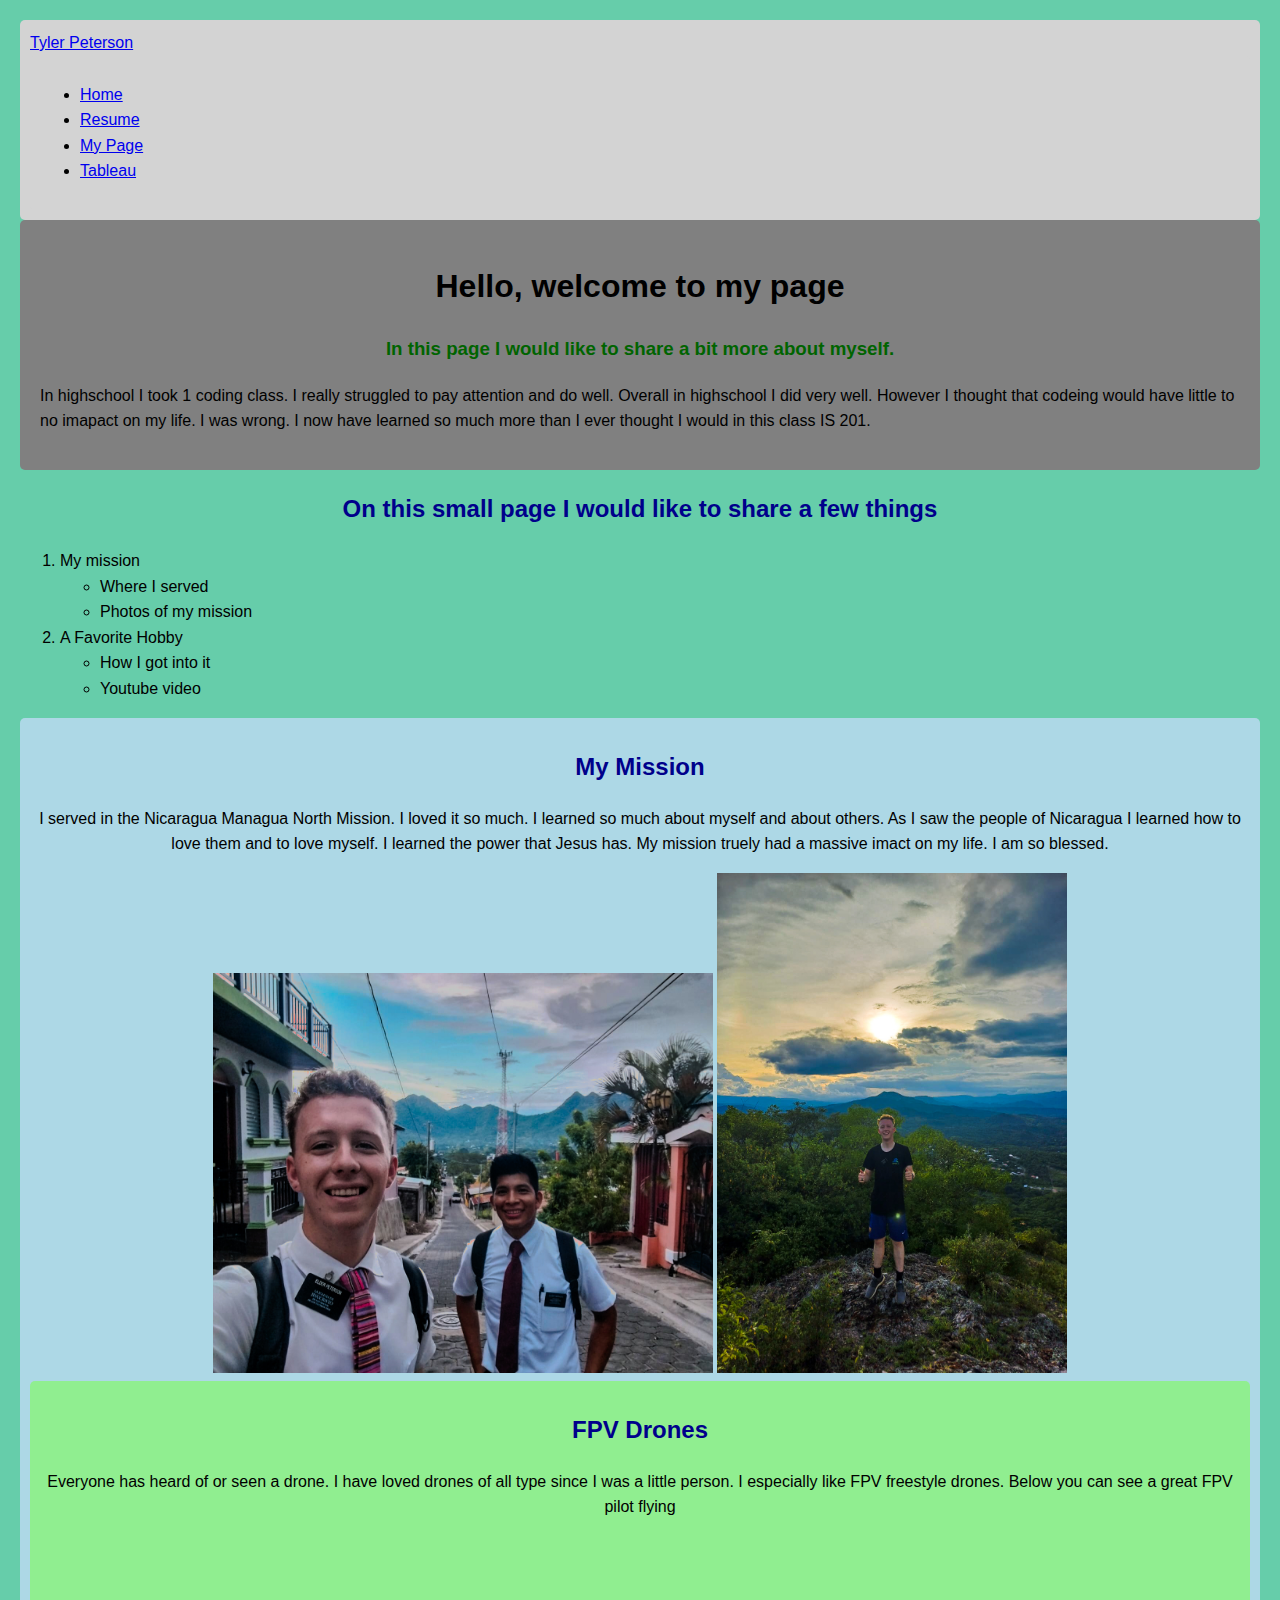
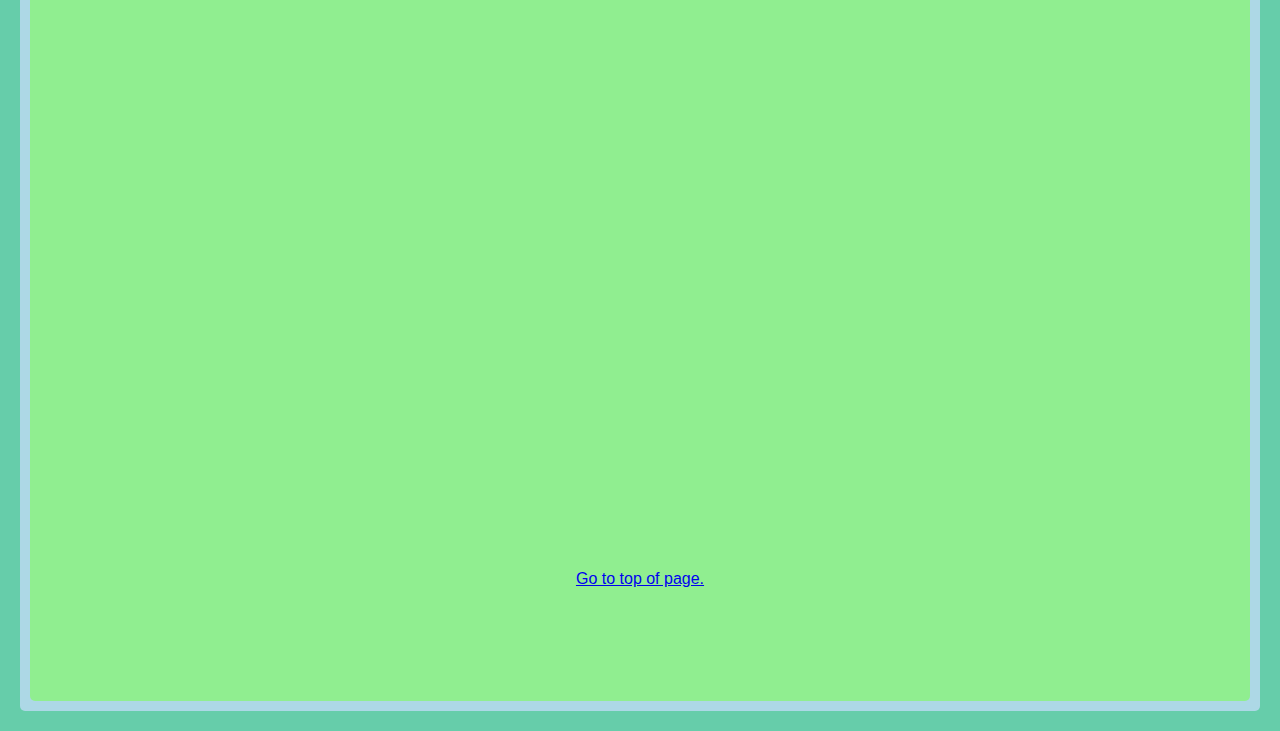
<file: mypage.html>
<!DOCTYPE html>
<html lang="en">
<head>
    <meta charset="UTF-8">
    <meta name="viewport" content="width=device-width, initial-scale=1.0">
    <title>All about Me</title>
    <link href="css/mycss.css" rel="stylesheet" />
</head>
<body>
    <nav class="navbar navbar-expand-lg navbar-light" id="mainNav">
            <div class="menu">
                <a class="navbar-brand" href="index.html">Tyler Peterson</a>
                
                <div class="menu" id="navbarResponsive">
                    <ul class="navbar-nav ms-auto py-4 py-lg-0">
                       <li class="nav-item"><a class="nav-link px-lg-3 py-3 py-lg-4" href="index.html">Home</a></li>
                        <li class="nav-item"><a class="nav-link px-lg-3 py-3 py-lg-4" href="resume.html">Resume</a></li>
                        <li class="nav-item"><a class="nav-link px-lg-3 py-3 py-lg-4" href="mypage.html">My Page</a></li>
                          <li class="nav-item"><a class="nav-link px-lg-3 py-3 py-lg-4" href="tab1.html">Tableau</a></li>
                    </ul>
                </div>
            </div>
        </nav>

   <!-- Start of my HTML page -->
   <div class="intro"><h1> Hello, welcome to my page </h1>
    <h3> In this page I would like to share a bit more about myself.</h3>
    <p> In highschool I took 1 coding class. I really struggled to pay attention and do well. 
        Overall in highschool I did very well. However I thought that codeing would have little to no imapact on my life. I was wrong. 
        I now have learned so much more than I ever thought I would in this class IS 201.</p>
    </div>
    <div class="list"> <h2> On this small page I would like to share a few things</h2>
    <ol>
        <li> My mission</li>
        <ul>
            <li>Where I served</li>
            <li>Photos of my mission</li>
        </ul>
    <li> A Favorite Hobby</li>
        <ul>
            <li>How I got into it</li>
            <li>Youtube video</li>
        </ul>
        
    </div>


    <div class="mission">
        <h2> My Mission</h2>
        <p> I served in the Nicaragua Managua North Mission. I loved it so much. I learned so much about myself and about others. As I saw the people of Nicaragua I learned how to love them
            and to love myself. I learned the power that Jesus has. My mission truely had a massive imact on my life. I am so blessed.
           </p>
        <img src="assets/img/mission.jpg" alt="My mission" width="500px" height="400px">
        <img src="assets/img/mission2.jpg" alt="My mission" width="350px" height="500px">

    <div class="fpv">
        <h2> FPV Drones</h2>
        <p> Everyone has heard of or seen a drone. I have loved drones of all type since I was a little person. I especially like FPV freestyle drones. 
            Below you can see a great FPV pilot flying </p>
        <iframe width="560" height="315" src="https://www.youtube.com/embed/oetS-gGjaSM?si=Hw6VBQeOQ5q8XylF&amp;start=4" title="YouTube video player" frameborder="0" allow="accelerometer; autoplay; clipboard-write; encrypted-media; gyroscope; picture-in-picture; web-share" referrerpolicy="strict-origin-when-cross-origin" allowfullscreen></iframe>


 <!--inlcuded Javascript links so that the button would work properly-->
    <script src="js/scripts.js"></script>
    <script src="https://cdn.jsdelivr.net/npm/bootstrap@5.2.3/dist/js/bootstrap.bundle.min.js"></script>
    <p>&nbsp;</p>
      
            <p>&nbsp;</p>
            <p>&nbsp;</p>
            <p>&nbsp;</p>
            <p>&nbsp;</p>
            <p>&nbsp;</p>
            <p>&nbsp;</p>
            <a href="#top">Go to top of page.</a> <br>
            <p>&nbsp;</p>
            <p>&nbsp;</p>
</body>
</html>
</file>
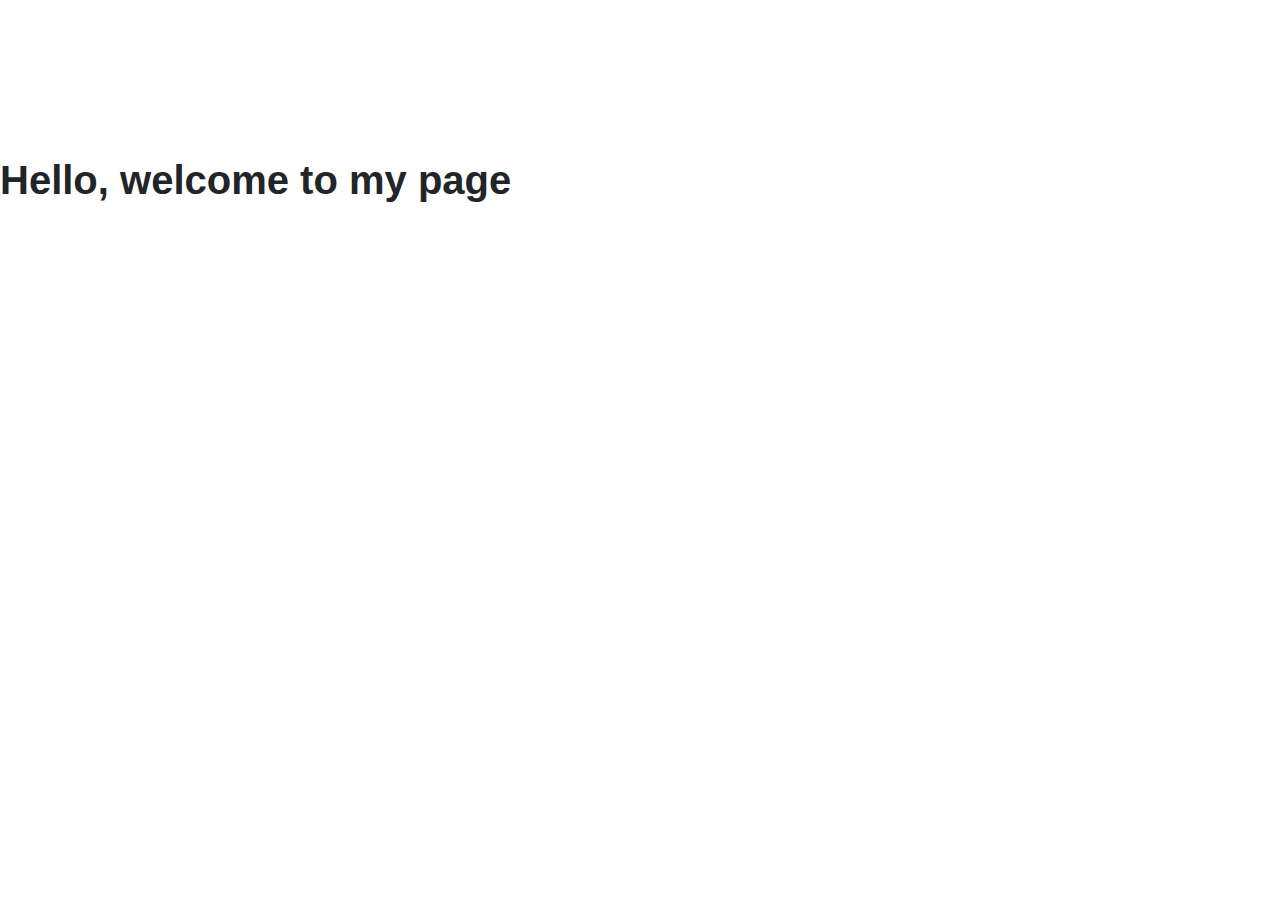
<file: tab1.html>
<!DOCTYPE html>
<html lang="en">
<head>
    <meta charset="UTF-8">
    <meta name="viewport" content="width=device-width, initial-scale=1.0">
    <title>All about Me</title>
    <link href="css/styles.css" rel="stylesheet" />
</head>
<body>
    <nav class="navbar navbar-expand-lg navbar-light" id="mainNav">
            <div class="container px-4 px-lg-5">
                <a class="navbar-brand" href="index.html">Tyler Peterson</a>
                <button class="navbar-toggler" type="button" data-bs-toggle="collapse" data-bs-target="#navbarResponsive" aria-controls="navbarResponsive" aria-expanded="false" aria-label="Toggle navigation">
                    Menu
                    <i class="fas fa-bars"></i>
                </button>
                <div class="collapse navbar-collapse" id="navbarResponsive">
                    <ul class="navbar-nav ms-auto py-4 py-lg-0">
                       <li class="nav-item"><a class="nav-link px-lg-3 py-3 py-lg-4" href="index.html">Home</a></li>
                        <li class="nav-item"><a class="nav-link px-lg-3 py-3 py-lg-4" href="resume.html">Resume</a></li>
                        <li class="nav-item"><a class="nav-link px-lg-3 py-3 py-lg-4" href="mypage.html">My Page</a></li>
                          <li class="nav-item"><a class="nav-link px-lg-3 py-3 py-lg-4" href="tab1.html">Tableau</a></li>
                    </ul>
                </div>
            </div>
        </nav>

   <!-- Start of my HTML page -->
              <p>&nbsp;</p>
            <p>&nbsp;</p>
            
            
    <h1> Hello, welcome to my page </h1>
<div class='tableauPlaceholder' id='viz1750543684027' style='position: relative'><noscript><a href='#'><img alt='Landing Page ' 
    src='https:&#47;&#47;public.tableau.com&#47;static&#47;images&#47;Co&#47;CollegeBasketballRivalryHistory&#47;LandingPage&#47;1_rss.png' 
    style='border: none' /></a></noscript>
    <object class='tableauViz'  style='display:none;'>
         <param name='host_url' value='https%3A%2F%2Fpublic.tableau.com%2F' />
         <param name='embed_code_version' value='3' /> 
         <param name='site_root' value='' />
         <param name='name' value='CollegeBasketballRivalryHistory&#47;LandingPage' />
         <param name='tabs' value='no' /><param name='toolbar' value='yes' />
         <param name='static_image' value='https:&#47;&#47;public.tableau.com&#47;static&#47;images&#47;Co&#47;CollegeBasketballRivalryHistory&#47;LandingPage&#47;1.png' />
         <param name='animate_transition' value='yes' />
         <param name='display_static_image' value='yes' />
         <param name='display_spinner' value='yes' />
         <param name='display_overlay' value='yes' />
         <param name='display_count' value='yes' />
         <param name='language' value='en-US' />
        </object>
    </div>                <script type='text/javascript'>                    var divElement = document.getElementById('viz1750543684027');                    var vizElement = divElement.getElementsByTagName('object')[0];                    vizElement.style.width='1250px';vizElement.style.height='3277px';                    var scriptElement = document.createElement('script');                    scriptElement.src = 'https://public.tableau.com/javascripts/api/viz_v1.js';                    vizElement.parentNode.insertBefore(scriptElement, vizElement);                </script>






 <!--inlcuded Javascript links so that the button would work properly-->
    <script src="js/scripts.js"></script>
    <script src="https://cdn.jsdelivr.net/npm/bootstrap@5.2.3/dist/js/bootstrap.bundle.min.js"></script>
</body>
</html>
</file>
<file: css/mycss.css>
.intro {
    background-color: gray;
    padding: 20px;
    border-radius: 5px;
    font-family: Arial, sans-serif;
}
.menu {
    background-color: lightgray ;
    padding: 10px;
    border-radius: 5px;
    font-family: Arial, sans-serif;
    t
}
.mission {
    background-color: lightblue;
    padding: 10px;
    border-radius: 5px;
    font-family: Arial, sans-serif;
    text-align: center;
}
.fpv {
    background-color: lightgreen;
    padding: 10px;
    border-radius: 5px;
    font-family: Arial, sans-serif;
    text-align: center;
}
h2 {
    color: darkblue;
    ;
}
h3 {
    color: darkgreen;
}
body {
    font-family: Arial, sans-serif;
    line-height: 1.6;
    margin: 20px;
    background-color: mediumaquamarine;
}
h1, h2, h3 {
    text-align: center;
}
</file>
